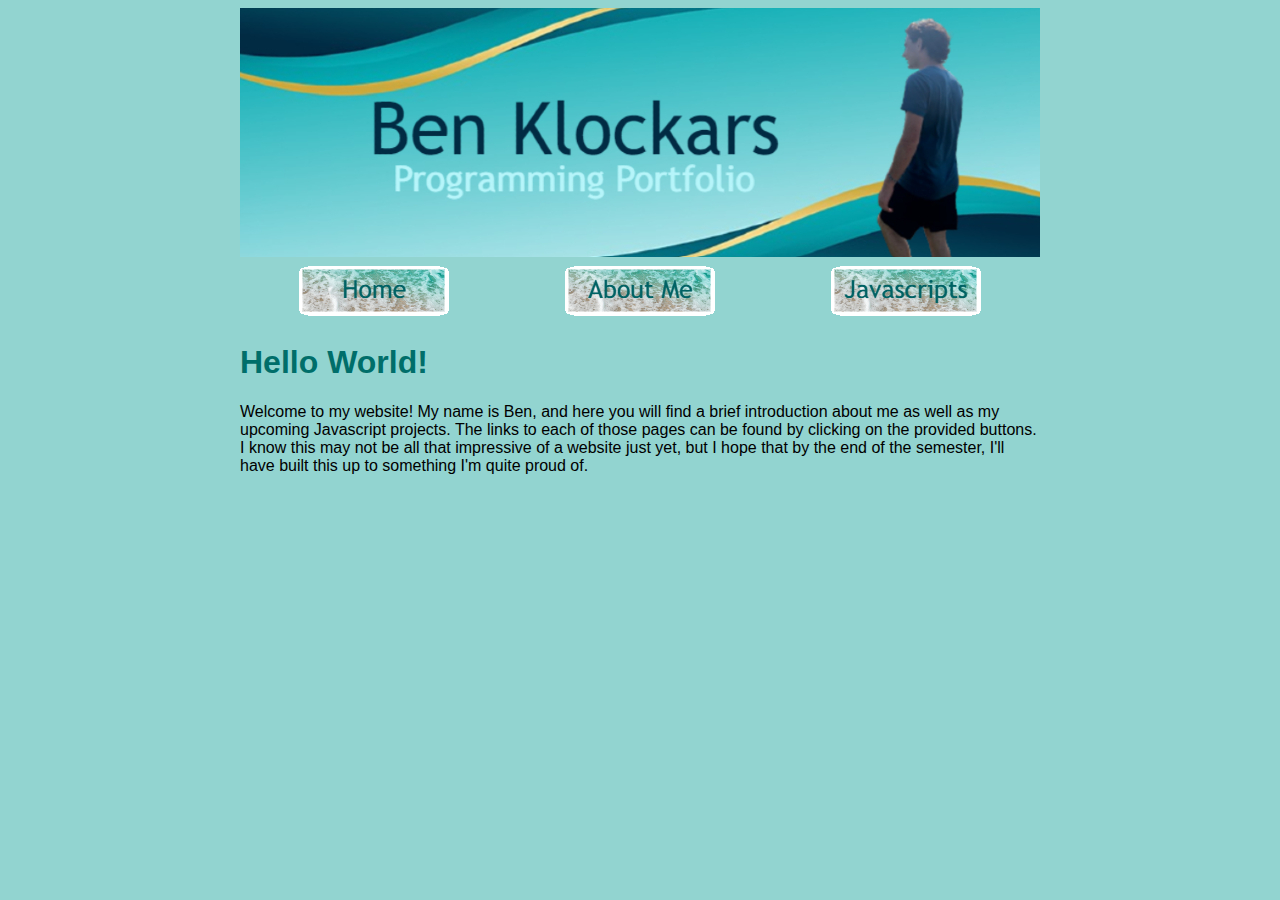
<file: index.html>
<!DOCTYPE html>
<html lang="en">
<head>
    <meta charset="UTF-8">
    <meta name="viewport" content="width=device-width, initial-scale=1.0">
    <title>Ben's Website</title>
    <link rel="stylesheet" href="mystyle.css">
</head>
<body>
    <div id="wholepage">
    <img src="banner.jpg" alt="banner" width="800px">
    <table width="800px">
        <tr></tr>
        <td style="text-align: center;"><a href="index.html"><img src="home.png" alt="homebutton"></a></td>
        <td style="text-align: center;"><a href="aboutme.html"><img src="aboutme.png"></a></td>
        <td style="text-align: center;"><a href="js.html"><img src="javascripts.png"></a></td>
    </table>
    <h1>Hello World!</h1>
    <div id="content">
    <p>Welcome to my website! My name is Ben, and here you will find a brief 
        introduction about me as well as my upcoming Javascript projects. The
         links to each of those pages can be found by clicking on the provided 
         buttons. I know this may not be all that impressive of a website just 
         yet, but I hope that by the end of the semester, I'll have built this
          up to something I'm quite proud of.
    </p>
    </div>
</body>
</html>
</file>
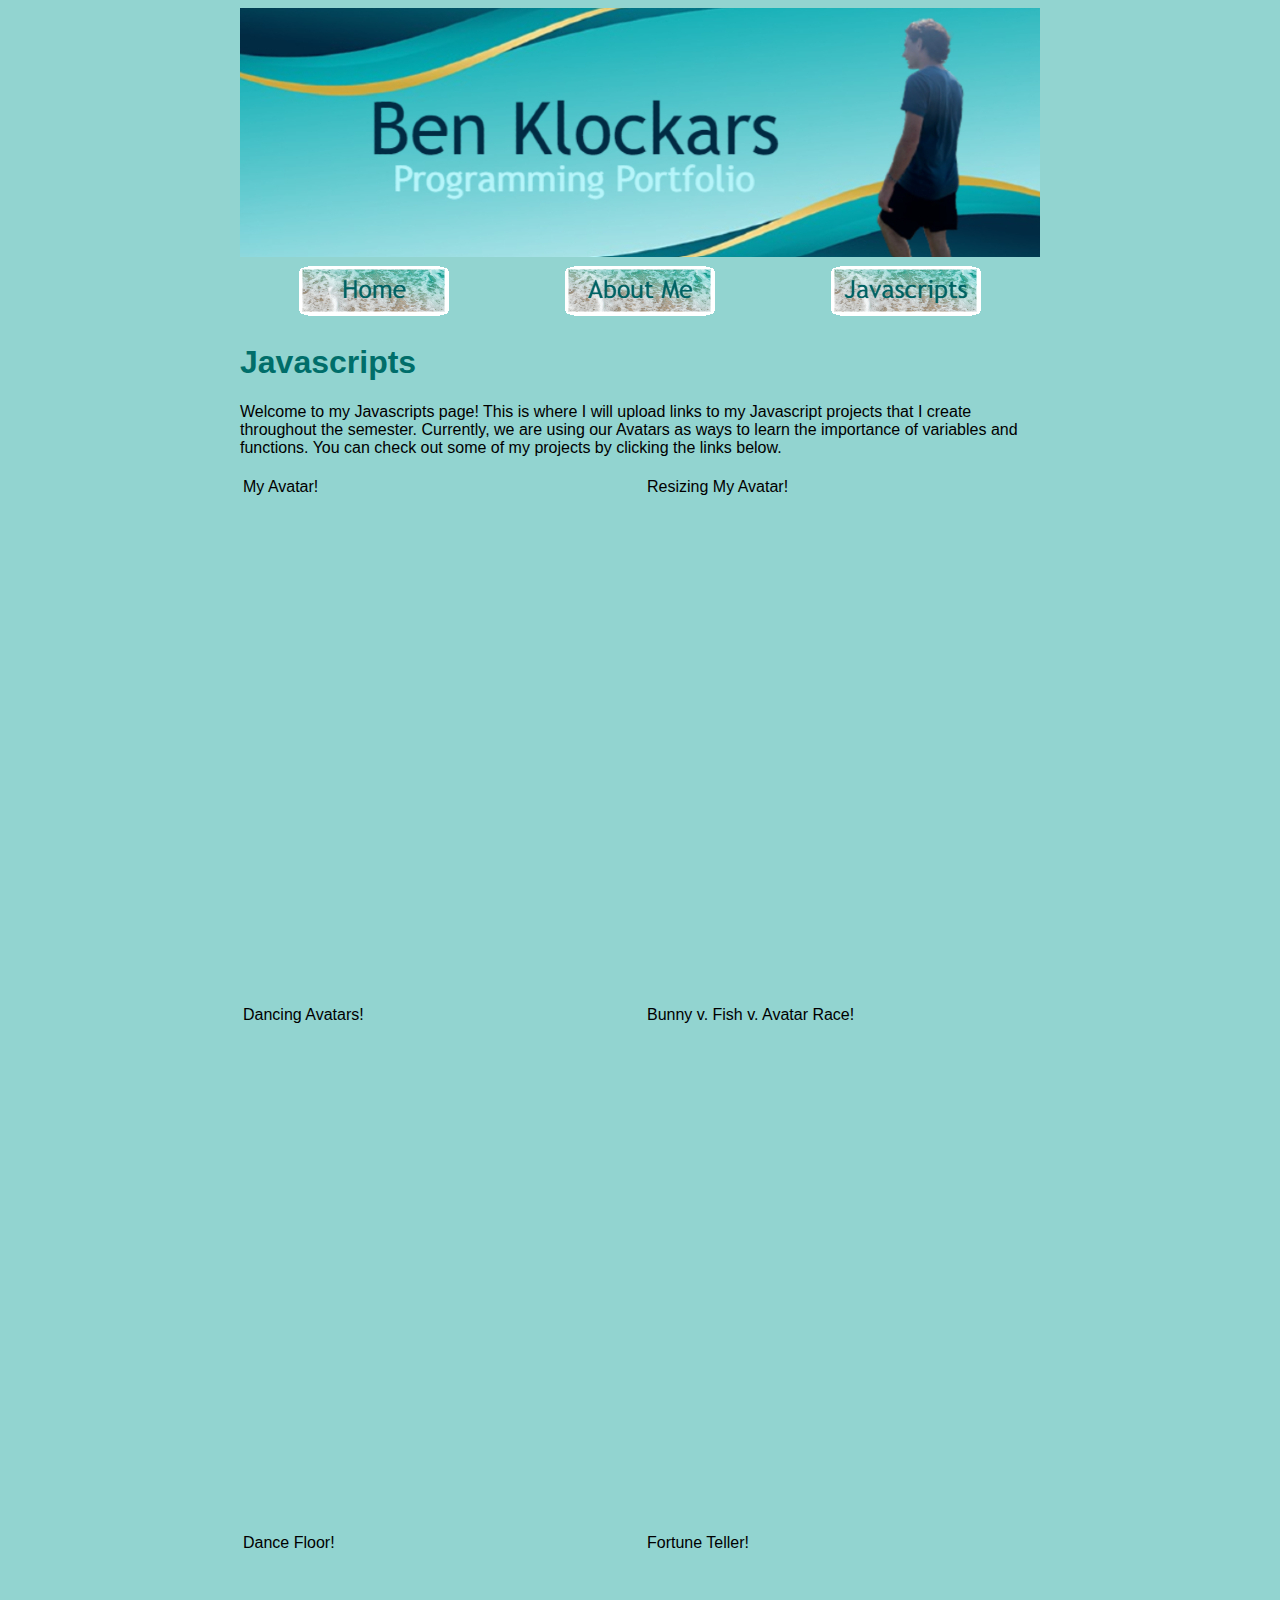
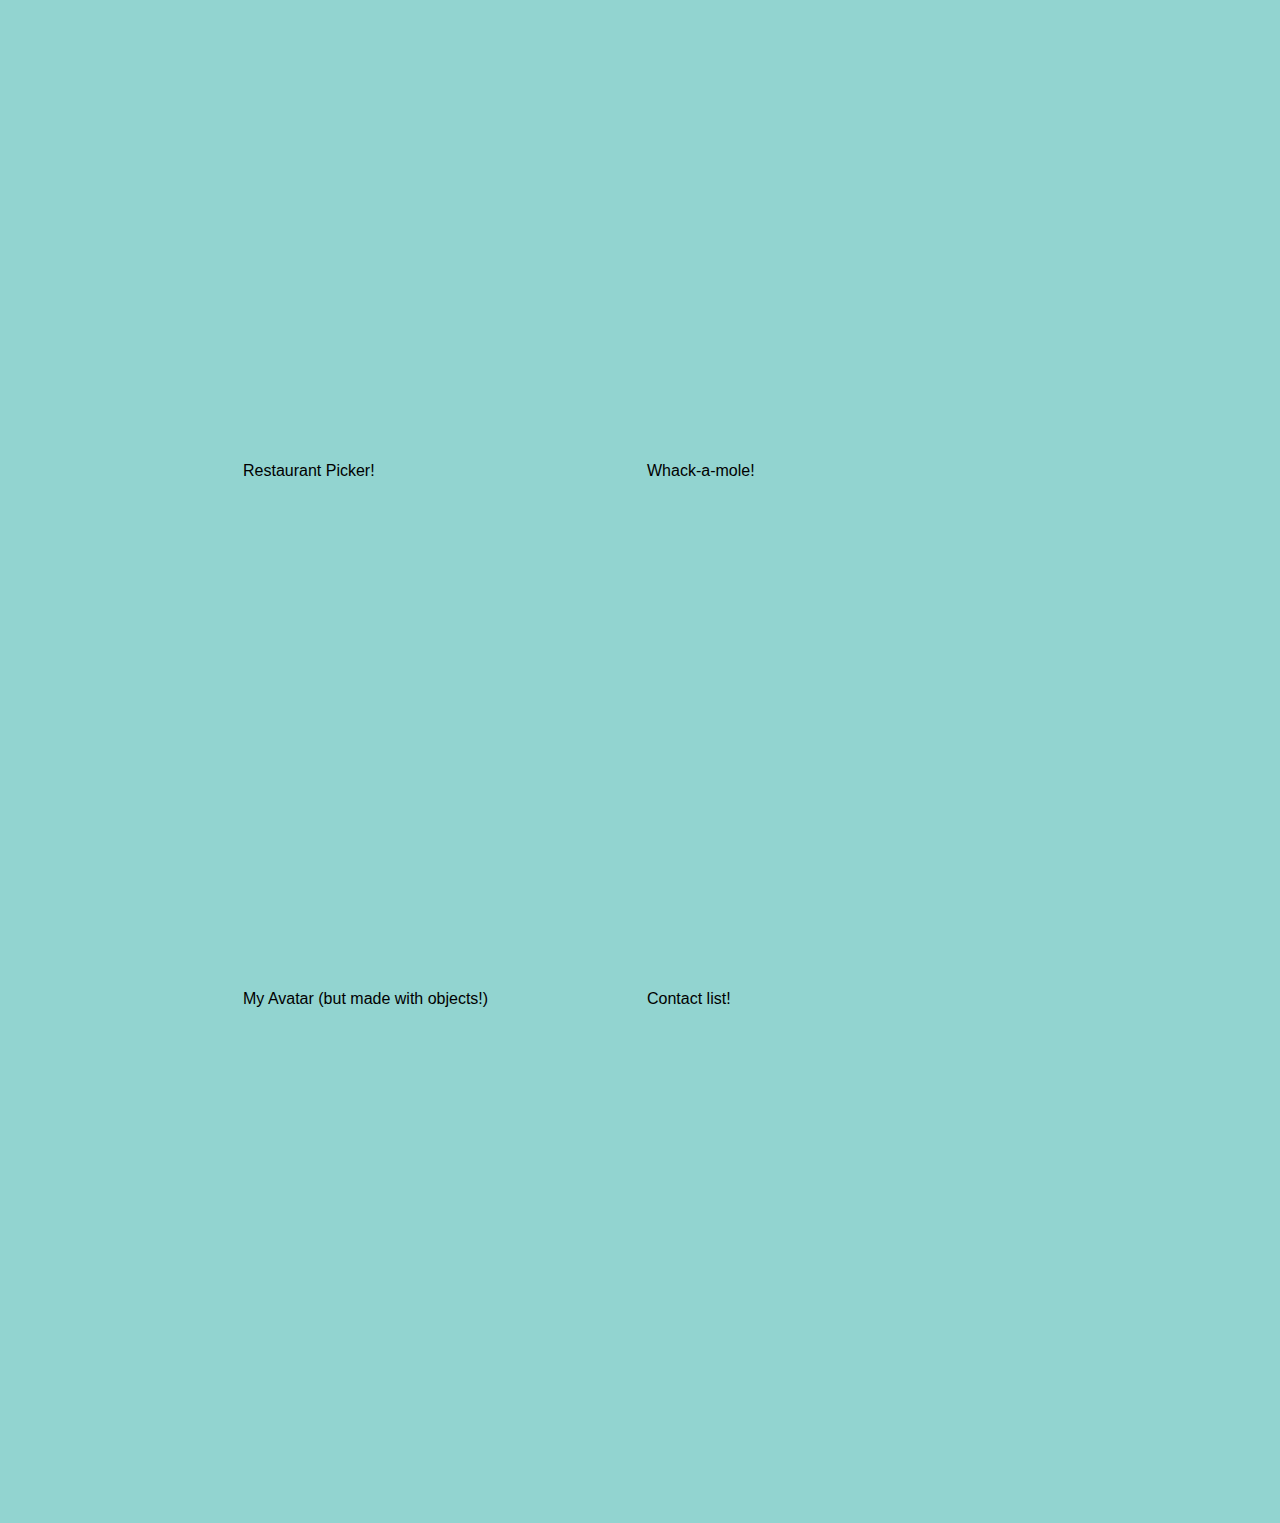
<file: js.html>
<!DOCTYPE html>
<html lang="en">
<head>
    <meta charset="UTF-8">
    <meta name="viewport" content="width=device-width, initial-scale=1.0">
    <title>Ben's Javascripts</title>
    <link rel="stylesheet" href="mystyle.css">
</head>
<body>
    <div id="wholepage">
    <img src="banner.jpg" alt="banner"
    width="800px">
    <table width="800px">
        <tr></tr>
        <td style="text-align: center;"><a href="index.html"><img src="home.png" alt="homebutton"></a></td>
        <td style="text-align: center;"><a href="aboutme.html"><img src="aboutme.png"></a></td>
        <td style="text-align: center;"><a href="js.html"><img src="javascripts.png"></a></td>
    </table>
    <h1>Javascripts</h1>
    <p>Welcome to my Javascripts page! This is where I will upload links to my
        Javascript projects that I create throughout the semester. Currently, we are
        using our Avatars as ways to learn the importance of variables and functions.
        You can check out some of my projects by clicking the links below.
    </p>
    <table width = "800px">
        <tr></tr>
        <td>My Avatar!
            <br>
            <iframe src="https://code-lab.app/program/8456d86a-49a5-4a52-8921-759cd11fe3a3/embed"
             style="min-height: 500px; min-width: 400px; border: none; "></iframe></td>
        <td>Resizing My Avatar!
            <br>
            <iframe src="https://code-lab.app/program/8c55d614-9308-4177-a8ad-029ed5c556ee/embed"
             style="min-height: 500px; min-width: 400px; border: none; "></iframe></td>
        <tr></tr>
        <td>Dancing Avatars!
            <br><iframe src="https://code-lab.app/program/86cbe35d-0c28-4353-8ba6-29d2c9b44dc3/embed" 
            style="min-height: 500px; min-width: 400px; border: none; "></iframe></td>
        <td>Bunny v. Fish v. Avatar Race!
            <br><iframe src="https://code-lab.app/program/5c9d887d-3c64-4724-8fb9-1066c8052c7e/embed" 
            style="min-height: 500px; min-width: 400px; border: none; "></iframe></td>
        <tr></tr>
        <td>Dance Floor!
            <br><iframe src="https://code-lab.app/program/29323f3f-cf98-4c51-b073-95fe1684af30/embed" 
            style="min-height: 500px; min-width: 400px; border: none; "></iframe></td>
    
        <td>Fortune Teller!
            <br><iframe src="https://code-lab.app/program/c5e592e9-20d3-48a1-97ab-06fb1f41ce4f/embed" 
            style="min-height: 500px; min-width: 400px; border: none; "></iframe></td>
        <tr></tr>
        <td>Restaurant Picker!
            <br><iframe src="https://code-lab.app/program/a83709fe-de95-4c68-a317-d8a54a6a228f/embed"
             style="min-height: 500px; min-width: 400px; border: none; "></iframe>
        <td>Whack-a-mole!
            <br><iframe src="https://code-lab.app/program/05563b14-df08-460b-ac0d-fb21f9113821/embed"
             style="min-height: 500px; min-width: 400px; border: none; "></iframe>
            <tr></tr>
        <td>My Avatar (but made with objects!)
            <br><iframe src="https://code-lab.app/program/25772eb0-23ff-4fd9-8d63-9496b58c5fd6/embed"
             style="min-height: 500px; min-width: 400px; border: none; "></iframe>
        <td>Contact list!
            <br><iframe src="https://code-lab.app/program/00dc2cdb-367f-4fc4-adb2-c2c0b99b3e90/embed"
             style="min-height: 500px; min-width: 400px; border: none; "></iframe>
    </table>
    </div>
</body>
</html>
</file>
<file: mystyle.css>
body {
    background-color: rgb(146, 212, 208);
    background-attachment: fixed;
    background-repeat: no-repeat;
    background-size: 816px;
}
h1 {
    color: rgb(0, 110, 106);
    font-family: 'Trebuchet MS', 'Lucida Sans Unicode', 'Lucida Grande', 'Lucida Sans', Arial, sans-serif
}
p {
    font-family: 'Trebuchet MS', 'Lucida Sans Unicode', 'Lucida Grande', 'Lucida Sans', Arial, sans-serif;
    width: 800px;
}
#content {
    width:800px;
    margin: 1 auto;
}
#wholepage {
    max-width: 800px;
    margin-left: auto;
    margin-right: auto;
}
body {
    background-size: contain;
    background-repeat: no-repeat;
    background-attachment: fixed;
    background-position: center;
    font-family: 'Trebuchet MS', 'Lucida Sans Unicode', 'Lucida Grande', 'Lucida Sans', Arial, sans-serif;
  }
#benpic {
    float: right;
    margin-left: 10px;
    margin-bottom: 10px;
}
table {
    width: 800px;
    font-family: 'Trebuchet MS', 'Lucida Sans Unicode', 'Lucida Grande', 'Lucida Sans', Arial, sans-serif;
}
</file>
